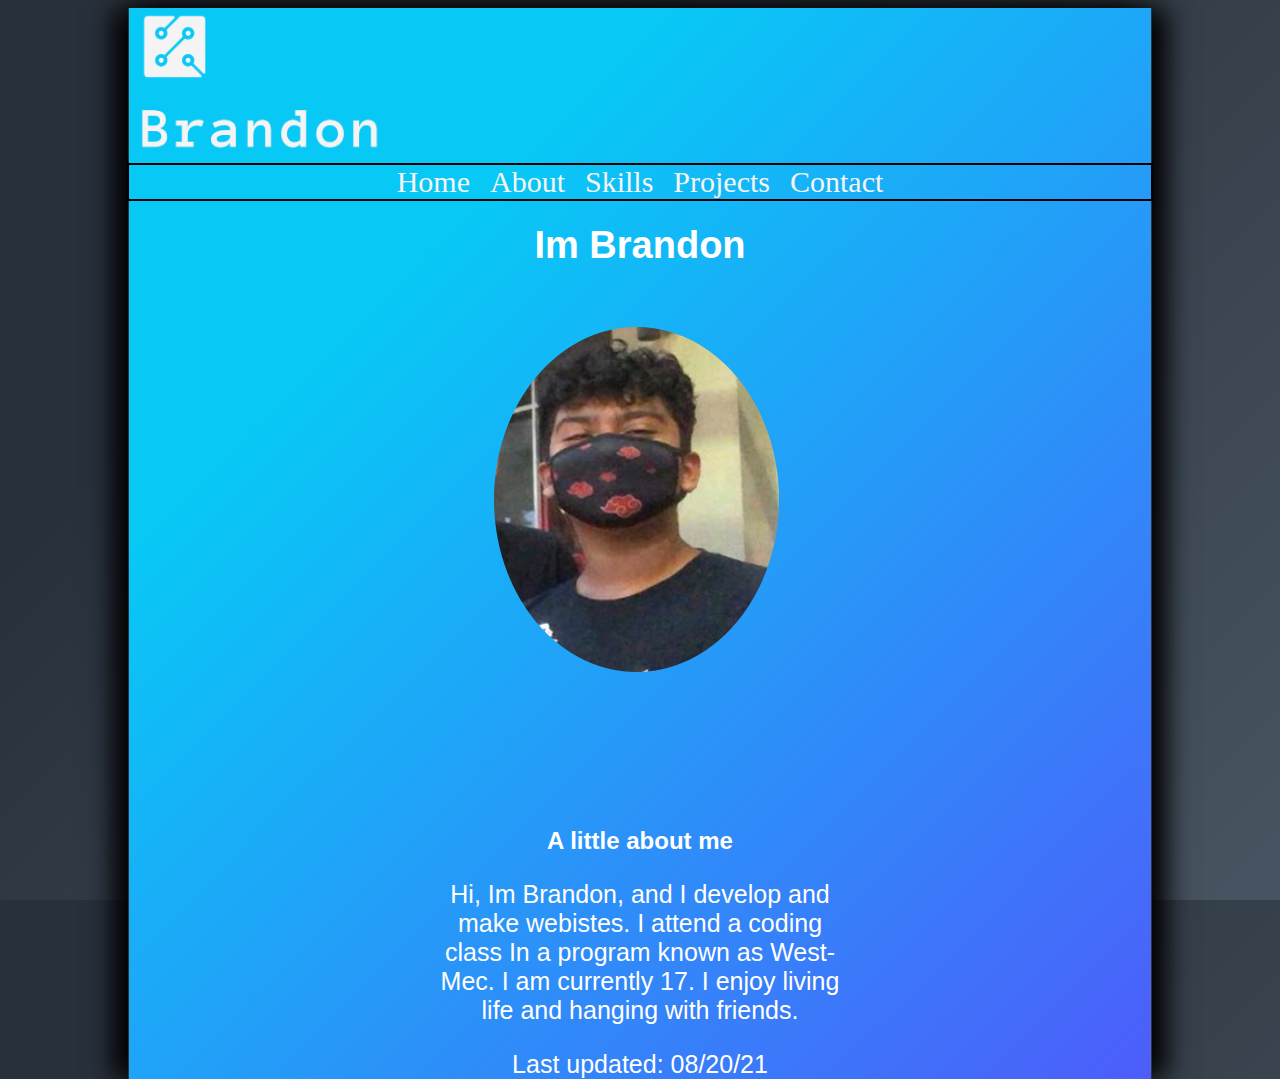
<file: index.html>
<!DOCTYPE html>
<html>
<head>
    <title>Brandon Santizo</title>
    <meta charset="utf-8">
    <link rel="icon" type="image" href="logo2.png" />
    <link href="home.css" rel="stylesheet"/>
    <link href="layout.css"" rel="stylesheet"/>
    
</head>

<body>
    <header>
        <a href="index.html" ><img src="logo_transparent2.png" alt="logo" height="150px" 
        width="250px"/></a>
         
        <nav class="horizontal">
            <div class="row">
                <a href="index.html">Home</a>
                <a href="about.html">About</a>
                <a href="skills.html">Skills</a>
                <a href="work.html">Projects</a>
                <a href="contact.html">Contact</a>
            </div>
        </nav>
    </header>

    
    <article>
        <h1>Im Brandon</h1>

        <img src="me.png" alt="" width="" height="" />

        <h2>A little about me</h2>
        <p>
            Hi, Im Brandon, and I develop and make webistes. I attend a coding class
            In a program known as West-Mec. I am currently 17. I enjoy living life and hanging with friends. 
        </p>
       

        <footer>
        Last updated: 08/20/21
        </footer>
    </article>

    
</body>

</html>
</file>
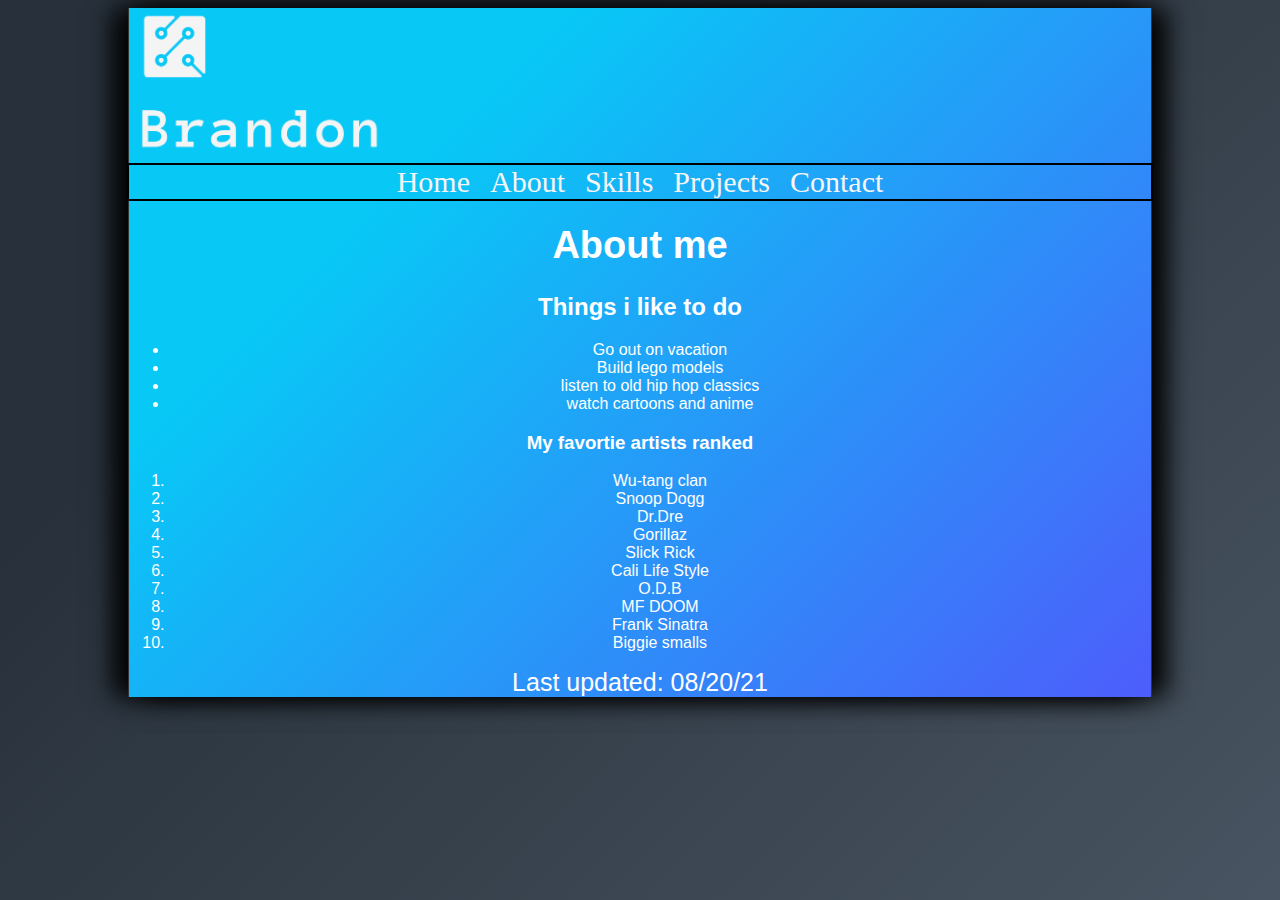
<file: about.html>
<!DOCTYPE html>
<html>
<head>
    <!--
        Brandon's online portfolio
        Author: Brandon santizo
        
    -->
    <title>Brandon santizo</title>
    <meta charset="utf-8" />
    <link rel="icon" type="image" href="logo2.png" />
    <link href="home.css" rel="stylesheet" />
    <link href="layout.css" rel="stylesheet"/>

</head>

<body>
    <header>
        <a href="index.html"><img src="logo_transparent2.png" alt="logo" 
        height="150px" width="250px"/></a>
        <nav class="horizontal">
            <div class="row">
                <a href="index.html">Home</a>
                <a href="about.html">About</a>
                <a href="skills.html">Skills</a>
                <a href="work.html">Projects</a>
                <a href="contact.html">Contact</a>
            </div>
        </nav> 
    </header>
    
    <article>
        <h1>About me</h1>

        <h2>Things i like to do</h2>
        <ul>
            <li>Go out on vacation</li>
            <li>Build lego models</li>
            <li>listen to old hip hop classics</li>
            <li>watch cartoons and anime</li>
        </ul>
        

        <h3>My favortie artists ranked</h3>
        <ol>
            <li>Wu-tang clan</li>
            <li>Snoop Dogg</li>
            <li>Dr.Dre</li>
            <li>Gorillaz</li>
            <li>Slick Rick</li>
            <li>Cali Life Style</li>
            <li>O.D.B</li>
            <li>MF DOOM</li>
            <li>Frank Sinatra</li>
            <li>Biggie smalls</li>
        </ol>
        <footer>
            Last updated: 08/20/21
        </footer>
    </article>

    

</body>

</html>
</file>
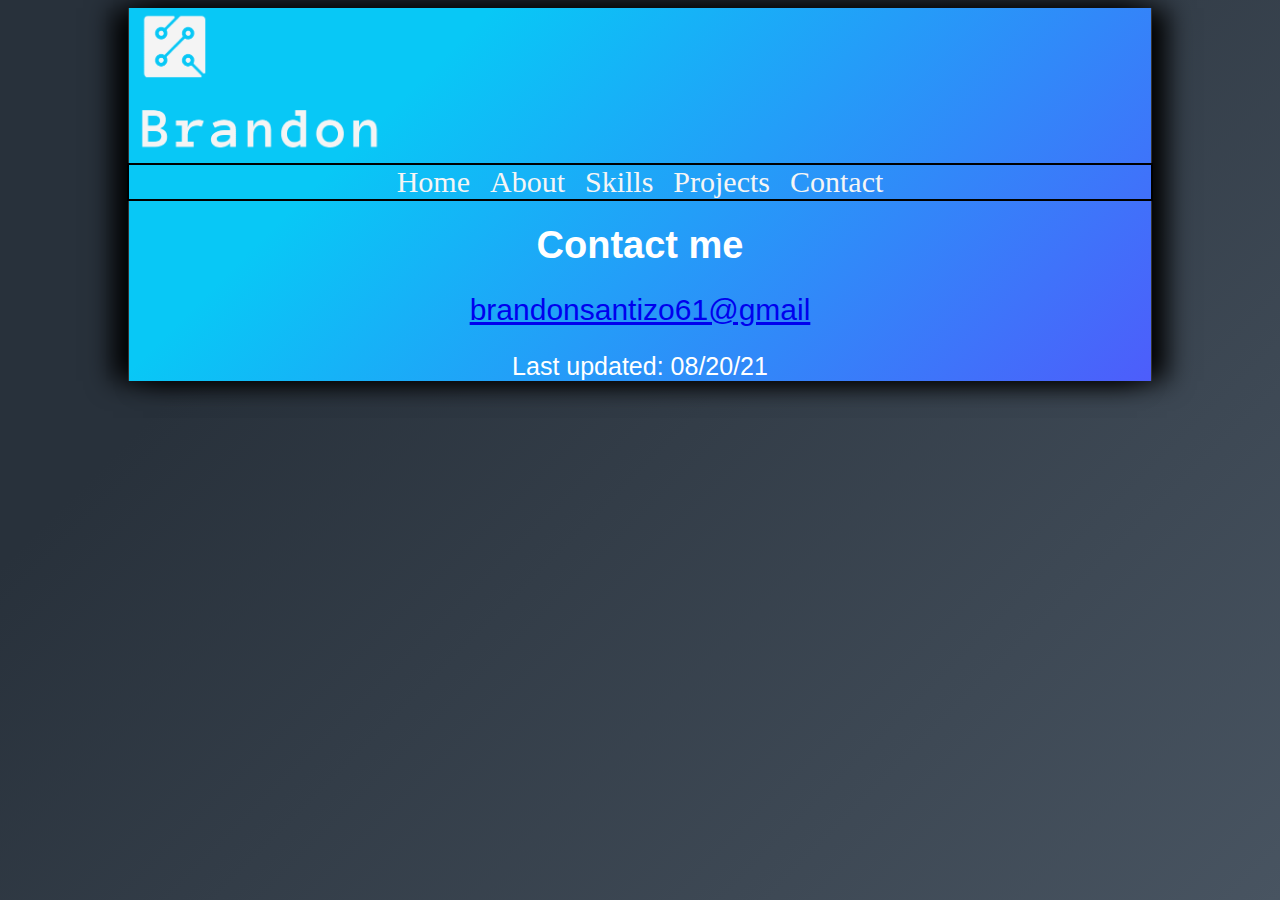
<file: contact.html>
<!DOCTYPE html>
<html>
<head>
    <!--
        Brandon's online portfolio
        Author: Brandon santizo
        Date: 11/05/19
    -->
    <title>Brandon santizo</title>
    <meta charset="utf-8" />
    <link rel="icon" type="image" href="logo2.png" />
    <link href="home.css" rel="stylesheet" />
    <link href="layout.css" rel="stylesheet"/>

</head>

<body>
    <header>
        <a href="index.html"><img src="logo_transparent2.png" alt="logo" 
        height="150px" width="250px"/></a>
        <nav class="horizontal">
            <div class="row">
                <a href="index.html">Home</a>
                <a href="about.html">About</a>
                <a href="skills.html">Skills</a>
                <a href="work.html">Projects</a>
                <a href="contact.html">Contact</a>
            </div>
        </nav> 
    </header>
    
    <article>
        <h1>Contact me</h1>
        <p>
            <a href="mailto:brandonsantizo61@gmail.com">brandonsantizo61@gmail</a>
        </p>
        <footer>
            Last updated: 08/20/21
        </footer>
    </article>

    

    

</body>

</html>
</file>
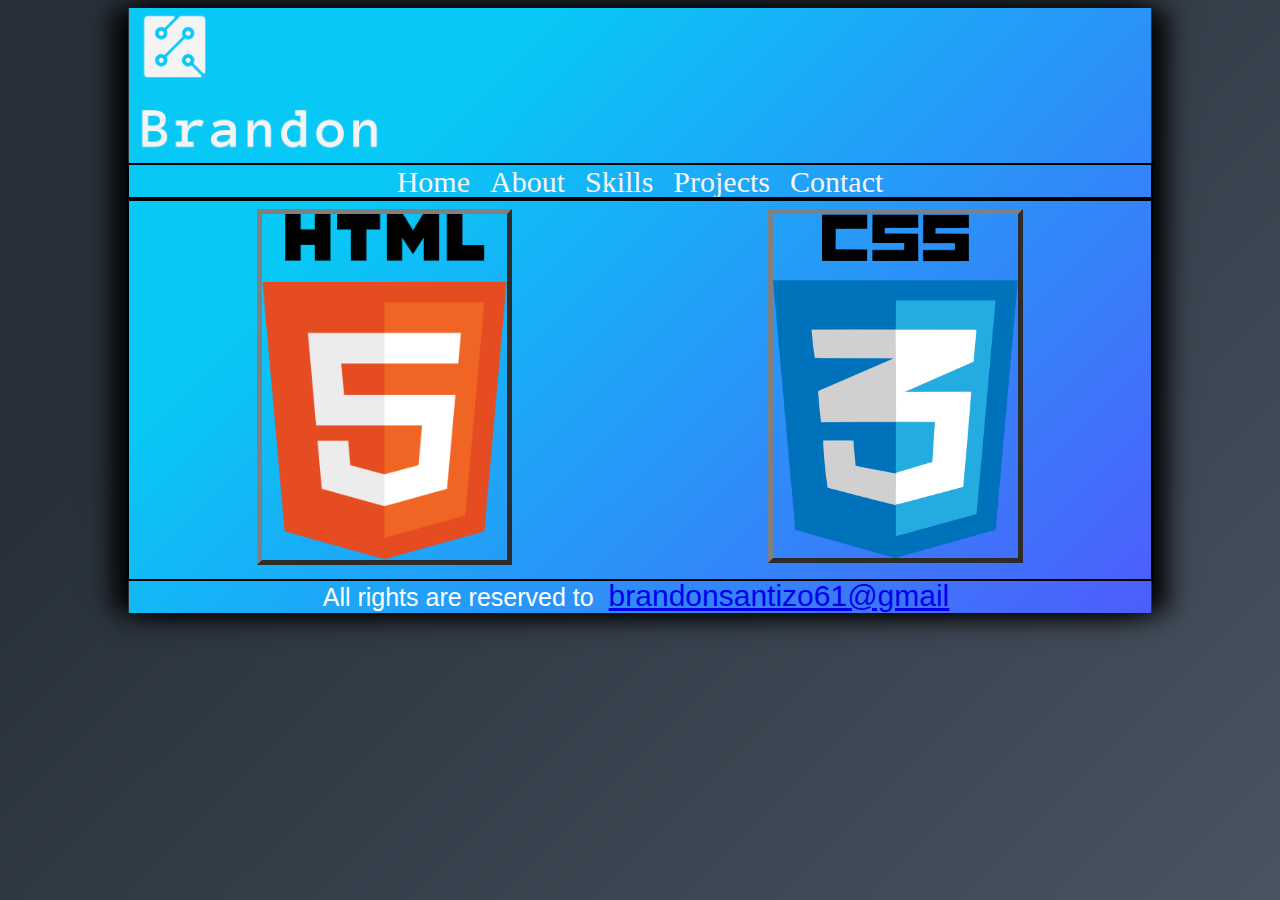
<file: skills.html>
<!DOCTYPE html>
<html>
<head>
    <!--
        Brandon's online portfolio
        Author: Brandon santizo
       
    -->
    <title>Brandon santizo</title>
    <meta charset="utf-8" />
    <link rel="icon" type="image" href="logo2.png" />
    <link href="home.css" rel="stylesheet" />
    <link href="layout.css" rel="stylesheet"/>
    <link href="pics.css" rel="stylesheet" />
</head>

<body>
    <header>
        <a href="index.html"><img src="logo_transparent2.png" alt="logo" 
        height="150px" width="250px"/></a>
        <nav class="horizontal">
            <div class="row">
                <a href="index.html">Home</a>
                <a href="about.html">About</a>
                <a href="skills.html">Skills</a>
                <a href="work.html">Projects</a>
                <a href="contact.html">Contact</a>
            </div>
        </nav> 
    </header>
    
    <article>
        
        <div class="row">
            <div class="row">
                <div class="col-1-2">
                    <figure>
                        <img src="html.png" alt="html" height="100px" width="100px" />
                    </figure>
                    <figcaption>
                        
                    </figcaption>
                    
                </div>
                <div class="col-1-2">
                    <figure>
                        <img src="css.png" alt="css" height="100px" width="100px" />
                    </figure>
                    <figcaption>
                           
                    </figcaption>
                </div>
            </div>
        </div>
        <footer>
            All rights are reserved to <a href="mailto:brandonsantizo61@gmail.com">brandonsantizo61@gmail</a>
        </footer>
    </article>



</body>

</html>
</file>
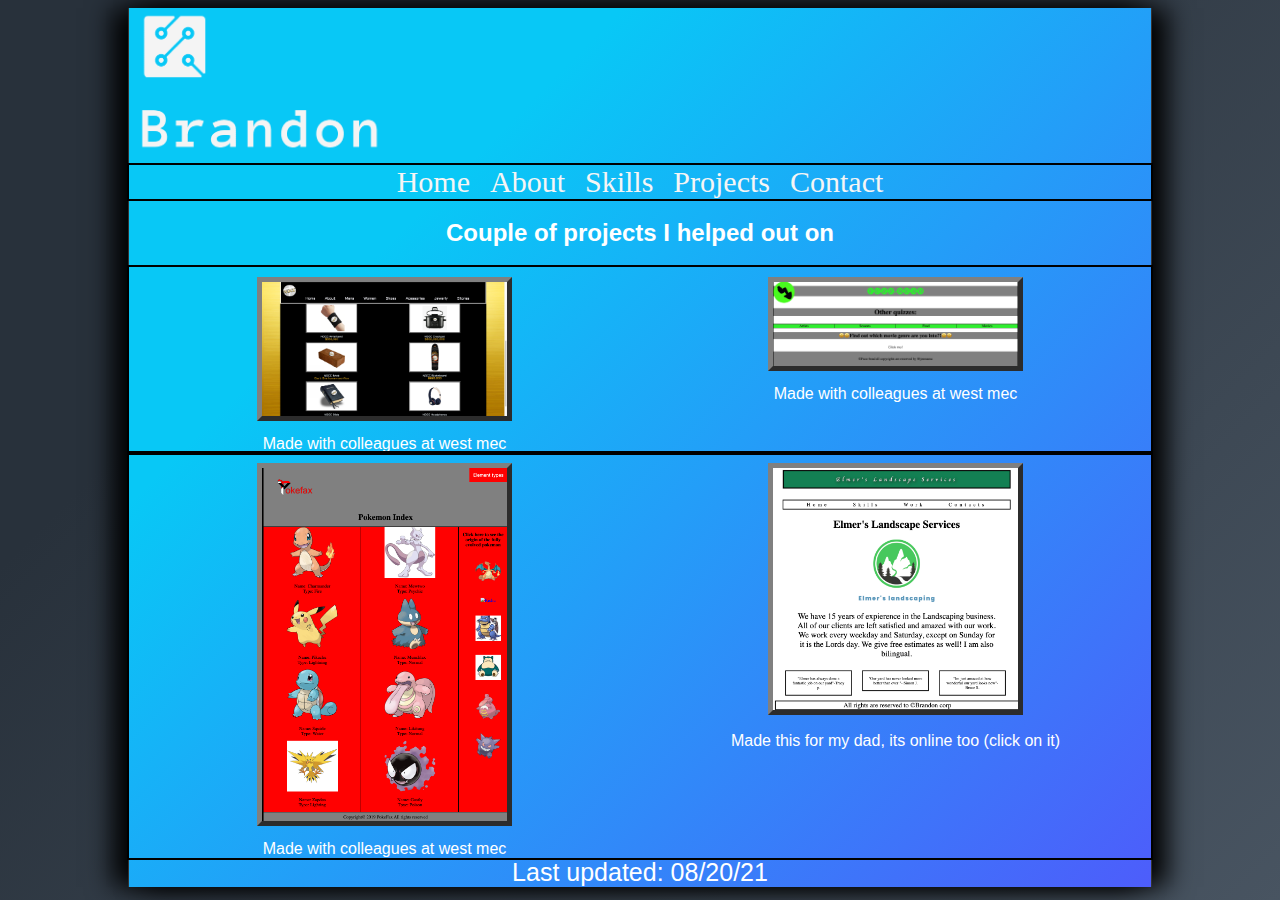
<file: work.html>
<!DOCTYPE html>
<html>
<head>
    <!--
        Brandon's online portfolio
        Author: Brandon santizo
        Date: 11/05/19
    -->
    <title>Brandon santizo</title>
    <meta charset="utf-8" />
    <link rel="icon" type="image" href="logo2.png" />
    <link href="home.css" rel="stylesheet" />
    <link href="layout.css" rel="stylesheet"/>
    <link href="pics.css" rel="stylesheet"/>
</head>

<body>
    <header>
        <a href="index.html"><img src="logo_transparent2.png" alt="logo" 
        height="150px" width="250px"/></a>
        <nav class="horizontal">
            <div class="row">
                <a href="index.html">Home</a>
                <a href="about.html">About</a>
                <a href="skills.html">Skills</a>
                <a href="work.html">Projects</a>
                <a href="contact.html">Contact</a>
            </div>
        </nav> 
    </header>
    
    <article>
        <h2>Couple of projects I helped out on</h2>
        <div class="row">
            <div class="row">
                <div class="row">
                    <div class="col-1-2">
                        <figure>
                            <img src="ndcc.png" alt="ndcc project" class="zoom">
                        </figure>
                        <figcaption>
                            Made with colleagues at west mec
                        </figcaption>
                        
                    </div>
                    <div class="col-1-2">
                        <figure>
                            <img src="fuzz.png" alt="fuzzbead project" class="zoom">
                        </figure>
                        <figcaption>
                                Made with colleagues at west mec
                        </figcaption>
                    </div>
                </div>
                <div class="row">
                    <div class="col-1-2">
                        <figure>
                            <img src="Pokefax.png" alt="pokefax project" class="zoom">
                        </figure>
                        <figcaption>
                                Made with colleagues at west mec
                        </figcaption>
                        
                    </div>
                    <div class="col-1-2">
                        <figure>
                            <a href="https://elmerslandscape.com/"><img src="Screen Shot 2020-08-21 at 10.38.53 PM.png" alt="" class="zoom"></a>
                        </figure>
                        <figcaption>
                            Made this for my dad, its online too (click on it)
                        </figcaption>
                    </div>
                </div>
            </div>
        </div>
        <footer>
            Last updated: 08/20/21
        </footer>
    </article>

    

</body>

</html>
</file>
<file: home.css>
@charset "utf-8";
/*
    Portfolio home page CSS
    Author: Brandon Santizo
*/
article > ul{
    text-align: center;
}

div.row{
    outline: 2.5px solid black;
}
html{
    background-color: #485461;
    background-image: linear-gradient(315deg, #485461 0%, #28313b 74%);
    height: 100%;
}
body{
    background-color: #4d5dfb;
    background-image: linear-gradient(315deg, #4d5dfb 0%, #08c8f6 74%);
    color: white;
    margin-left: 10%;
    margin-right: 10%;
}

article{
    text-align: center;
    font-family: Verdana, Geneva, Tahoma, sans-serif;
}


a{
    padding: 8px;
    font-size: 30px;
}
nav.horizontal{
    text-decoration: none;
    text-align: center;
}

nav.horizontal a:visited, nav a:link{
    color:whitesmoke;
    text-decoration: none;
}
nav.horizontal a:hover, nav a:active{
    text-decoration: none;
    color: black;
}
nav.horizontal ul{
    text-decoration: none;
    color: black;
    text-align: center;
}

h1{
    text-align: center;
    font-size: 38px;
}
p{
    font-size: 25px;
    margin-left: 30%;
    margin-right: 30%;
   
}
 footer{
    font-size: 25px;
 }
</file>
<file: layout.css>
@charset "utf-8";







body{
    border-left: 1px solid rgb(51, 51, 51);
    border-right: 1px solid rgb(51, 51, 51);
    box-shadow: rgb(0, 0, 0) 15px 0px 25px,
                   rgb(0, 0, 0) -15px 0px 25px;
    background-color: rgb(0, 170, 255);
    color: white;
 }
</file>
<file: pics.css>
@charset "utf-8";


/* the caption of wwhat each photo is and their aligment along with font size */
figcaption{
    text-align: center;
    font-family: 'Aldrich', sans-serif;
}

figure img{
    width:50%;
    height: 50%;
    text-align: center;
    border:  grey 5px outset;
}

figure{
    margin:10px;
}


.zoom{
    transition: .2s;
}
.zoom:hover{
    transform: scale(1.5);
}


/* defines where and how to use the rows and their sizes so each one is different */
div.row{
    clear: both;
   
}
 div.row::after{
    clear: both;
    content: "";
    display: table;
}
  
 div[class^="col-"]{
    float: left;
}
  
 div.col-1-2{
    text-align: center;
}
  
  
 div.col-1-1{width: 100%}
 div.col-1-2{width: 50%}
 div.col-1-10{width: 12%}
 div.col-9-10{
    width: 88%;
    margin-top: 78px;
    margin-bottom: none;
}
</file>
